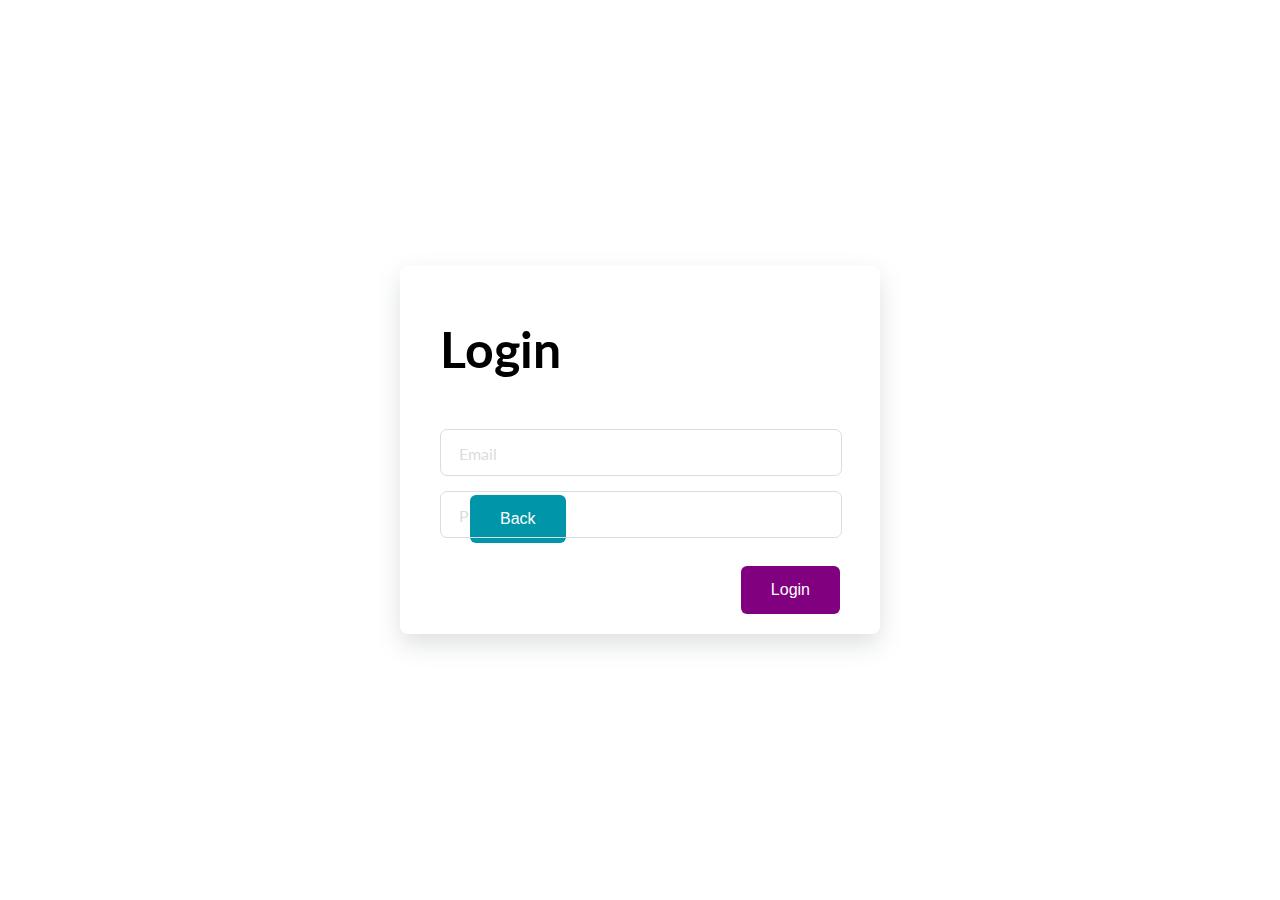
<file: login.html>
<!DOCTYPE html>
<html lang="en">
<head>
  <meta charset="UTF-8">
  <meta name="viewport" content="width=device-width, initial-scale=1.0">
  <meta http-equiv="X-UA-Compatible" content="ie=edge">
  <title>Document</title>

  <!-- Link to CSS -->
  <link rel="stylesheet" href="login.css">

</head>
<body>
<div class="signupFrm">
      <div class="container">
      <h1 class="title">Login</h1>

      <div class="inputContainer">
        <input type="text" class="input" placeholder="a">
        <label for="" class="label">Email</label>
      </div>

      <div class="inputContainer">
        <input type="text" class="input" placeholder="a">
        <label for="" class="label">Password</label>
      </div>

    
    <input type="submit" class="submitBtn" value="Login">
    <a href="index.html">
    <input type="submit" class="submitBtn1" value="Back">
    </a>
      </div> 
</div>
</body>
</html>
</file>
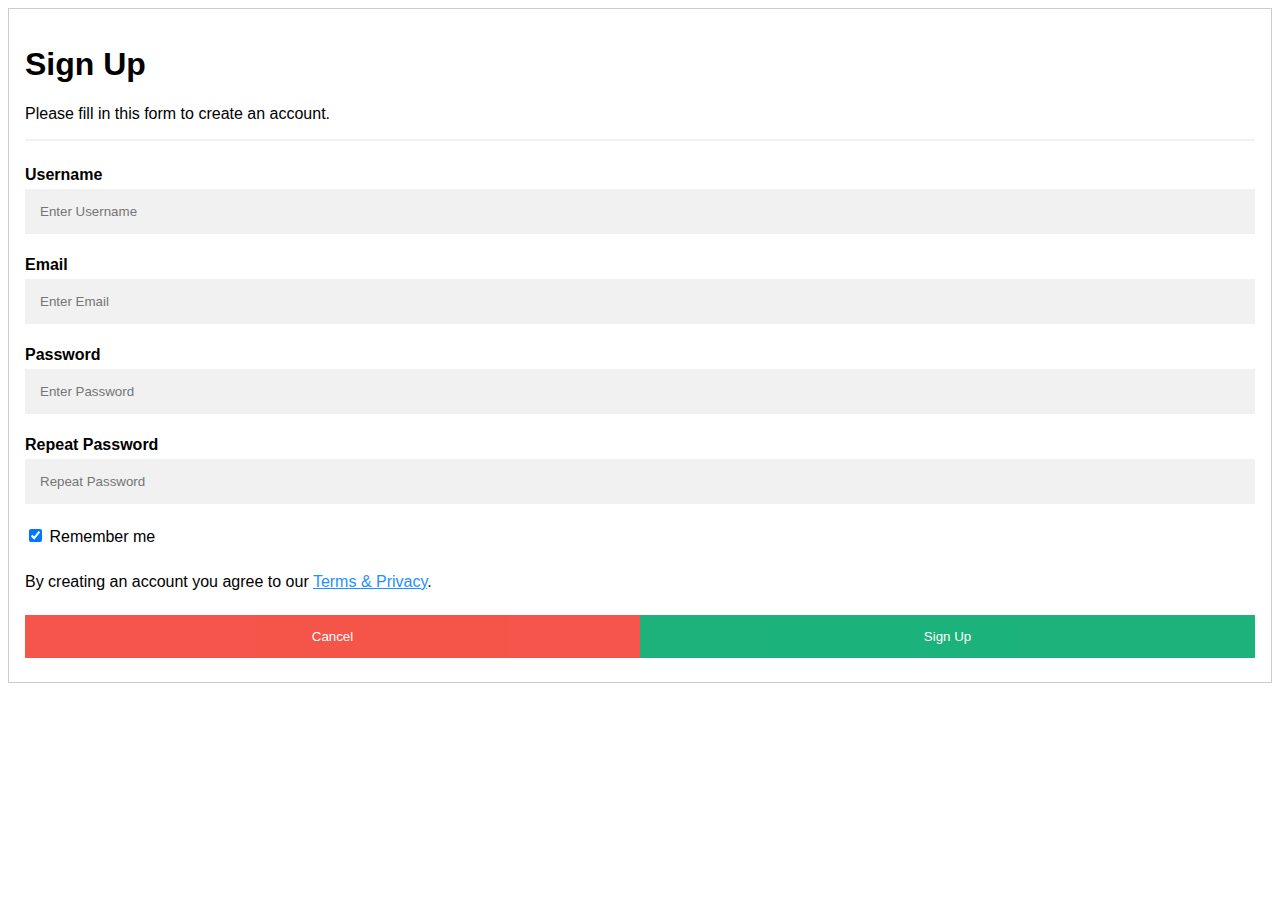
<file: signup.html>
<!DOCTYPE html>
<html lang="en">
<head>
  <meta charset="UTF-8">
  <meta http-equiv="X-UA-Compatible" content="IE=edge">
  <meta name="viewport" content="width=device-width, initial-scale=1.0">
  <title>Sign Up</title>
</head>
<style>
body {font-family: Arial, Helvetica, sans-serif;}
* {box-sizing: border-box}

/* Full-width input fields */
input[type=text], input[type=password] {
  width: 100%;
  padding: 15px;
  margin: 5px 0 22px 0;
  display: inline-block;
  border: none;
  background: #f1f1f1;
}

input[type=text]:focus, input[type=password]:focus {
  background-color: #ddd;
  outline: none;
}

hr {
  border: 1px solid #f1f1f1;
  margin-bottom: 25px;
}

/* Set a style for all buttons */
button {
  background-color: #04AA6D;
  color: white;
  padding: 14px 20px;
  margin: 8px 0;
  border: none;
  cursor: pointer;
  width: 100%;
  opacity: 0.9;
}

button:hover {
  opacity:1;
}

/* Extra styles for the cancel button */
.cancelbtn {
  padding: 14px 20px;
  background-color: #f44336;
}

/* Float cancel and signup buttons and add an equal width */
.cancelbtn, .signupbtn {
  float: left;
  width: 50%;
}

/* Add padding to container elements */
.container {
  padding: 16px;
}

/* Clear floats */
.clearfix::after {
  content: "";
  clear: both;
  display: table;
}

/* Change styles for cancel button and signup button on extra small screens */
@media screen and (max-width: 300px) {
  .cancelbtn, .signupbtn {
     width: 100%;
  }
}
</style>
<body>

<form action="" style="border:1px solid #ccc">
  <div class="container">
    <h1>Sign Up</h1>
    <p>Please fill in this form to create an account.</p>
    <hr>
    
    <label for="username"><b>Username</b></label>
    <input type="text" placeholder="Enter Username" name="username" required>

    <label for="email"><b>Email</b></label>
    <input type="text" placeholder="Enter Email" name="email" required>

    <label for="psw"><b>Password</b></label>
    <input type="password" placeholder="Enter Password" name="psw" required>

    <label for="psw-repeat"><b>Repeat Password</b></label>
    <input type="password" placeholder="Repeat Password" name="psw-repeat" required>
    
    <label>
      <input type="checkbox" checked="checked" name="remember" style="margin-bottom:15px"> Remember me
    </label>
    
    <p>By creating an account you agree to our <a href="#" style="color:dodgerblue">Terms & Privacy</a>.</p>
    
    <div class="clearfix">
      <a href="index.html">
      <button type="button" class="cancelbtn">Cancel</button>
      </a>
      <button type="submit" class="signupbtn">Sign Up</button>
    </div>

  </div>
</form>

</body>
</html>
</file>
<file: login.css>
@import url('https://fonts.googleapis.com/css2?family=Lato&display=swap');

/* Get rid of all default margins/paddings. Set typeface */
body {
  box-sizing: border-box;
  margin: 0;
  padding: 0;
  background-color: white;
  font-family: "lato", sans-serif;
}

.signupFrm {
  display: flex;
  justify-content: center;
  align-items: center;
  height: 100vh;
}

.container {
  background-color: white;
  width: 400px;
  border-radius: 8px;
  padding: 20px 40px;
  box-shadow: 0 10px 25px rgba(92, 99, 105, .2);
}

.title {
  font-size: 50px;
  margin-bottom: 50px;
}

.inputContainer {
  position: relative;
  height: 45px;
  width: 90%;
  margin-bottom: 17px;
}

/* Style the inputs */

.input {
  position: absolute;
  top: 0px;
  left: 0px;
  height: 100%;
  width: 100%;
  border: 1px solid #DADCE0;
  border-radius: 7px;
  font-size: 16px;
  padding: 0 20px;
  outline: none;
  background: none;
  z-index: 1;
}

/* Hide the placeholder texts (a) */

::placeholder {
  color: transparent;
}

/* Styling text labels */

.label {
  position: absolute;
  top: 15px;
  left: 15px;
  padding: 0 4px;
  background-color: white;
  color: #DADCE0;
  font-size: 16px;
  transition: 0.5s;
  z-index: 0;
}

.submitBtn {
  display: block;
  margin-left: auto;
  padding: 15px 30px;
  border: none;
  background-color: purple;
  color: white;
  border-radius: 6px;
  cursor: pointer;
  font-size: 16px;
  margin-top: 30px;
}

.submitBtn:hover {
  background-color: #301b42;
  transform: translateY(-2px);
}

.submitBtn1 {
  display: block;
  position:absolute;
  top: 465px;
  margin-left: 30px;
  padding: 15px 30px;
  border: none;
  background-color: rgb(0, 149, 168);
  color: white;
  border-radius: 6px;
  cursor: pointer;
  font-size: 16px;
  margin-top: 30px;
  
}

.submitBtn1:hover {
  background-color: #15264e;
  transform: translateY(-2px);
}

.input:focus + .label {
  top: -7px;
  left: 3px;
  z-index: 10;
  font-size: 14px;
  font-weight: 600;
  color: purple;
}

.input:focus {
  border: 2px solid purple;
}

.input:not(:placeholder-shown)+ .label {
  top: -7px;
  left: 3px;
  z-index: 10;
  font-size: 14px;
  font-weight: 600;
}
</file>
